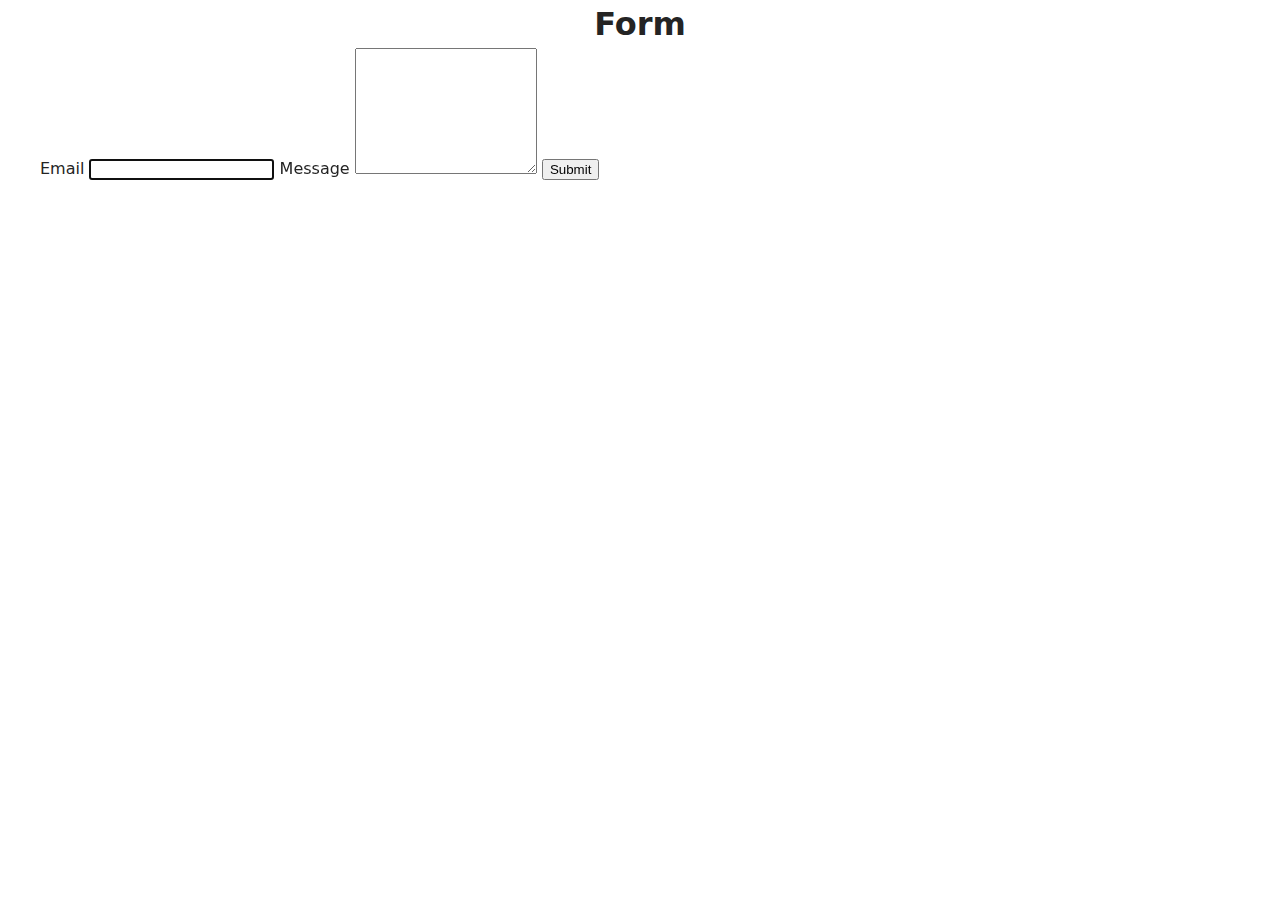
<file: src/2-form.html>
<!DOCTYPE html>
<html lang="en">
  <head>
    <meta charset="UTF-8" />
    <meta http-equiv="X-UA-Compatible" content="IE=edge" />
    <meta name="viewport" content="width=device-width, initial-scale=1.0" />
    <title>Form</title>
    <link rel="stylesheet" href="./css/styles.css" />
  </head>
  <body>
    <main>
      <div class="container">
        <h1 class="main-title">Form</h1>
        <load src="./partials/back-link.html" />

        <form class="feedback-form" autocomplete="off">
          <label>
            Email
            <input type="email" name="email" autofocus />
          </label>
          <label>
            Message
            <textarea name="message" rows="8"></textarea>
          </label>
          <button type="submit">Submit</button>
        </form>
      </div>
    </main>
    <script type="module" src="./js/2-form.js"></script>
  </body>
</html>
</file>
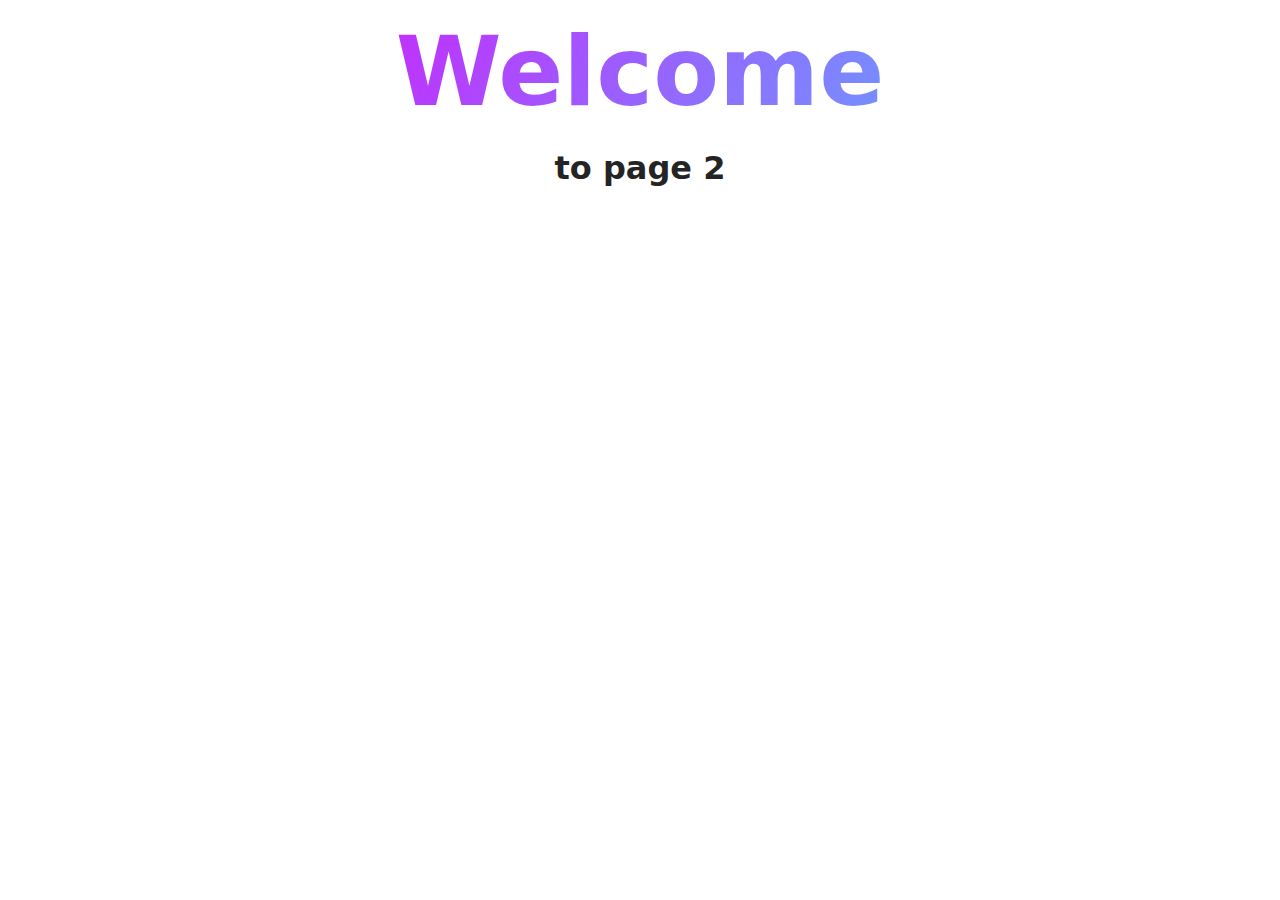
<file: src/page-2.html>
<!DOCTYPE html>
<html lang="en">
  <head>
    <meta charset="UTF-8" />
    <meta http-equiv="X-UA-Compatible" content="IE=edge" />
    <meta name="viewport" content="width=device-width, initial-scale=1.0" />
    <title>Page 2</title>
    <link rel="stylesheet" href="./css/styles.css" />
  </head>
  <body>
    <load
      src="./partials/header.html"
      icon-path="./img/sprite.svg#logo"
      highlight-act="active"
    />

    <main>
      <div class="container">
        <h1 class="main-title">
          <span class="main-title-gradient">Welcome</span> to page 2
        </h1>
        <load src="./partials/back-link.html" />
      </div>
    </main>

    <load src="./partials/footer.html" />
  </body>
</html>
</file>
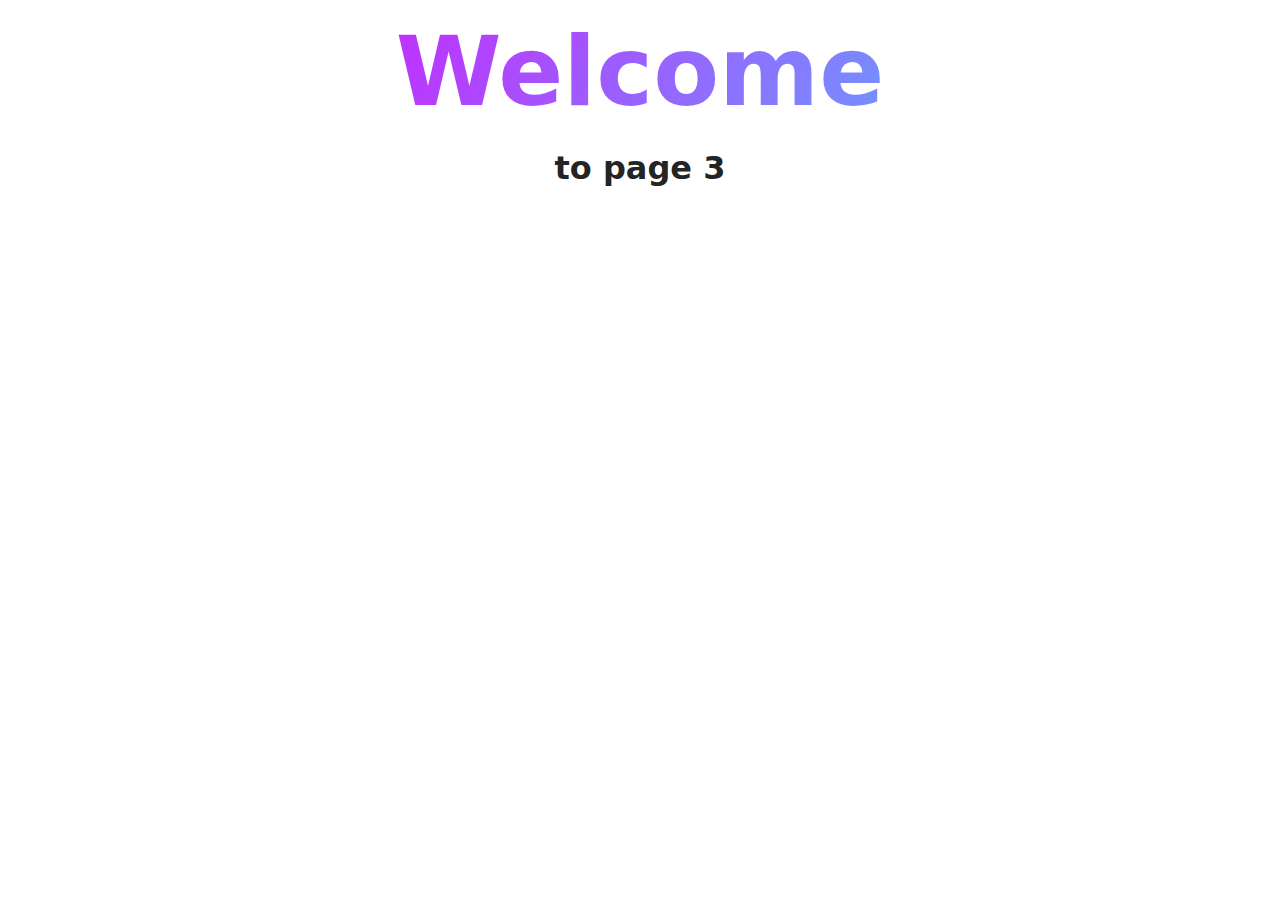
<file: src/page-3.html>
<!DOCTYPE html>
<html lang="en">
  <head>
    <meta charset="UTF-8" />
    <meta http-equiv="X-UA-Compatible" content="IE=edge" />
    <meta name="viewport" content="width=device-width, initial-scale=1.0" />
    <title>Page 3</title>
    <link rel="stylesheet" href="./css/styles.css" />
  </head>
  <body>
    <load
      src="./partials/header.html"
      icon-path="./img/sprite.svg#logo"
      highlight-curr="active"
    />

    <main>
      <div class="container">
        <h1 class="main-title">
          <span class="main-title-gradient">Welcome</span> to page 3
        </h1>
        <load src="./partials/back-link.html" />
      </div>
    </main>

    <load src="./partials/footer.html" />
  </body>
</html>
</file>
<file: src/css/styles.css>
/**
  |============================
  | include css partials with
  | default @import url()
  |============================
*/
/* Common styles */
@import url('./reset.css');
@import url('./base.css');
@import url('./container.css');
@import url('./animations.css');

/* Sections style */
@import url('./header.css');
@import url('./vite-promo.css');
@import url('./badges.css');
@import url('./back-link.css');
@import url('./footer.css');
</file>
